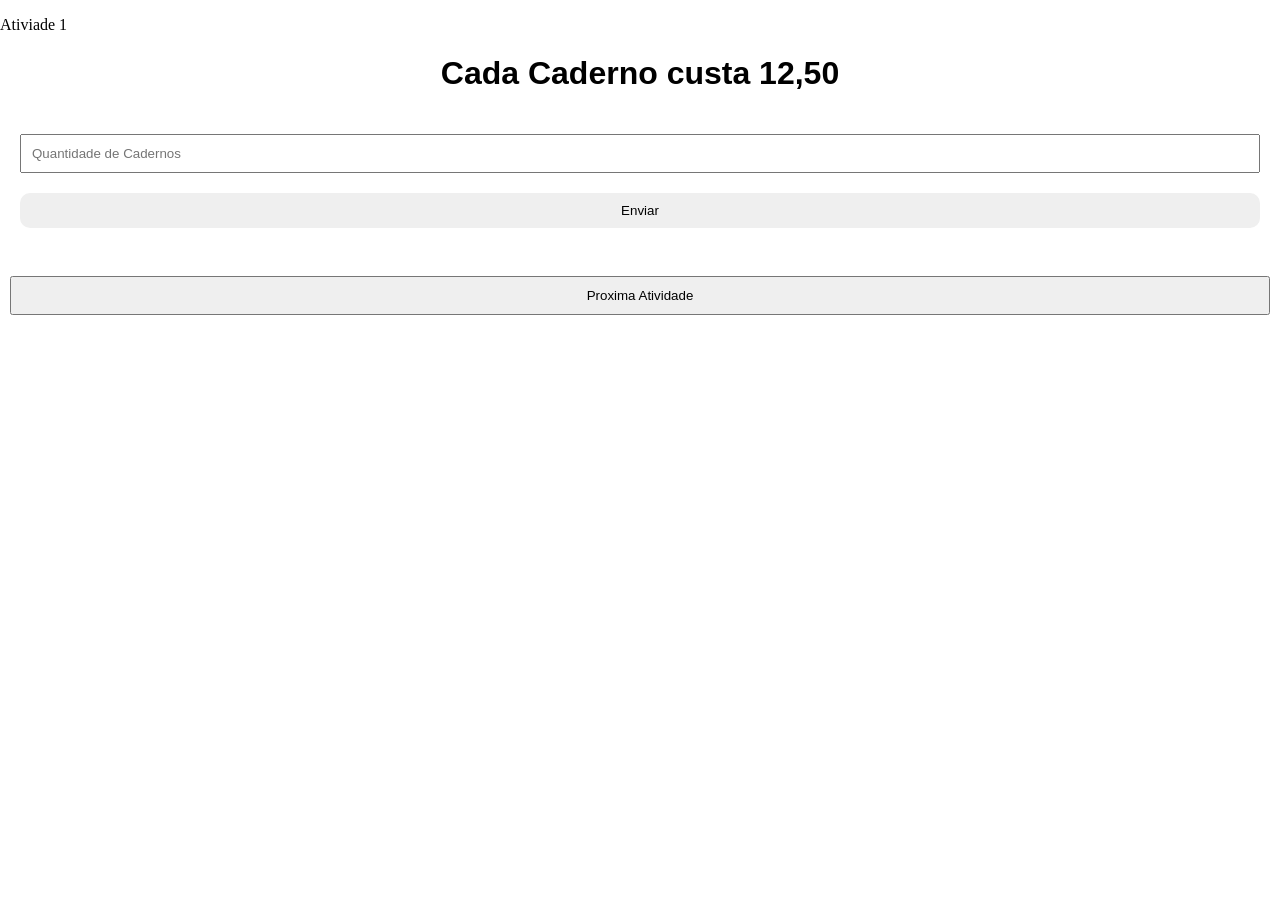
<file: index.html>
<!DOCTYPE html>
<html lang="en">
<head>
    <meta charset="UTF-8">
    <meta name="viewport" content="width=
    , initial-scale=1.0">
    <title>Document</title>
    <link rel="stylesheet" href="style/index.css">
</head>
<body>
    <p>Ativiade 1</p>
    <h1 id="titulo"> Cada Caderno custa 12,50</h1>
    <div class="container">
        <input type="number" id="entrada1" placeholder="Quantidade de Cadernos"> 
        <button id="enter">Enviar</button> 
    </div>
    <div id="resp"></div>
    <br>
    <div class="container2">
        <button id="prox">Proxima Atividade</button>
    </div>
    <script src="script/index.js"></script>
    <!--git checkout -b dev-->

    
</body>
</html>
</file>
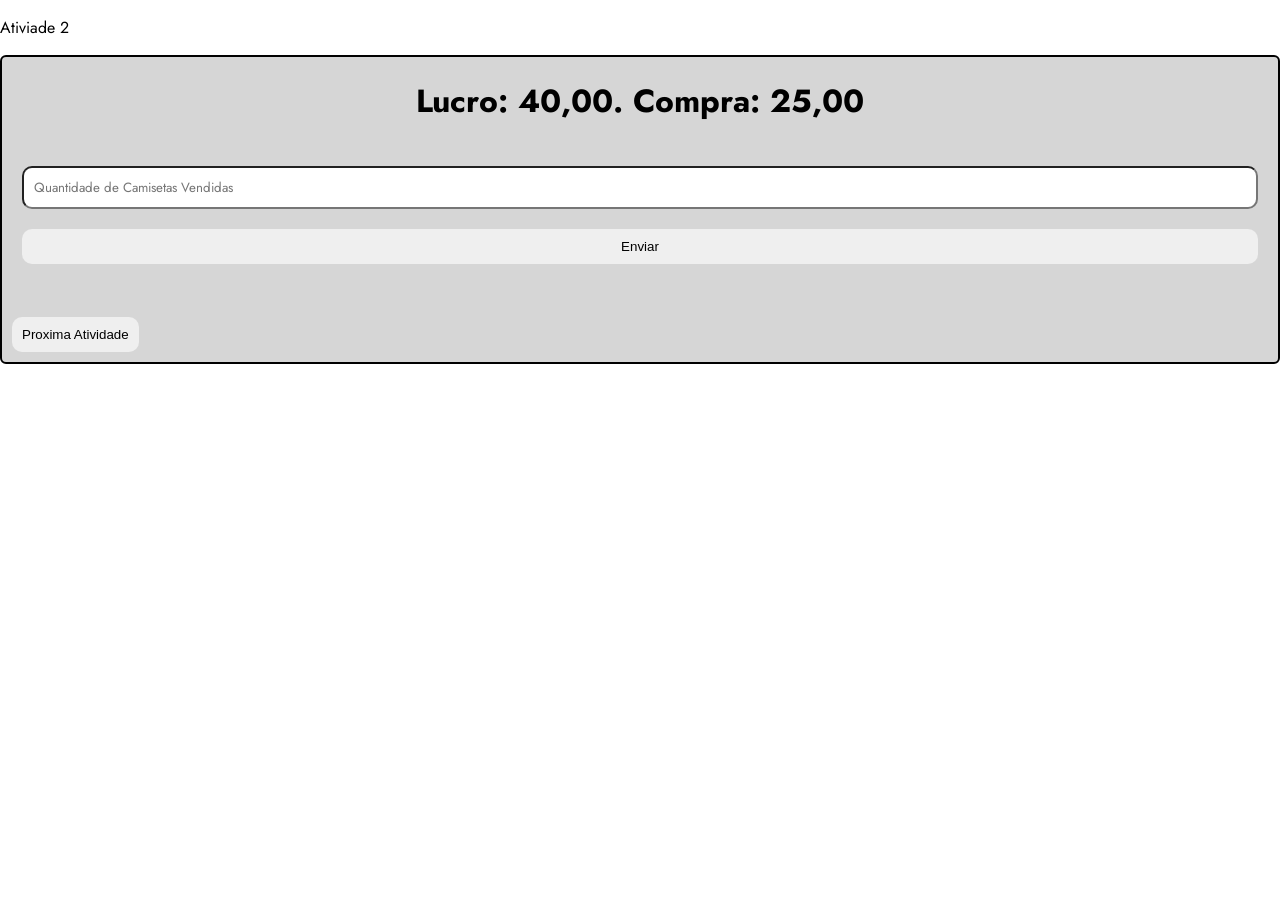
<file: atividade2.html>
<!DOCTYPE html>
<html lang="en">
<head>
    <meta charset="UTF-8">
    <meta name="viewport" content="width=device-width, initial-scale=1.0">
    <title>Document</title>
    <link rel="stylesheet" href="style/atividade2.css">
</head>
<body>
   
    <!--
● Receba como entrada a quantidade de camisetas vendidas.
● Calcule o lucro por unidade (diferença entre o preço de venda e o preço de compra).
● Calcule o lucro total obtido pela loja com base na quantidade vendida.
● Exiba o valor total do lucro na tela.
-->
    <p>Ativiade 2</p>
     <div class="caixa">
      <h1 id="titulo"> Lucro: 40,00. Compra: 25,00</h1>
    <div class="container">
        <input type="number" id="entrada1" placeholder="Quantidade de Camisetas Vendidas"> 
        <button id="enter">Enviar</button> 
    </div>
    <div id="resp"></div>
    <br>
    <div class="container2">
         </div>
        <button id="prox">Proxima Atividade</button>
    </div>
   
    <script src="script/atividade2.js"></script>
</body>
</html>
</file>
<file: style/index.css>
body {
    margin: 0;
    padding: 0 
}


.container {
    display: flex;
    flex-direction: column;
    padding: 10px;
}

#entrada1 {
    margin: 10px;
    padding: 10px;
}


#enter {
    margin: 10px;
    padding: 10px;
    border: none 3px;
    border-radius: 10px;
}

.resp {
    text-align: center;
}

#titulo {
    text-align: center;
    font-family: 'Franklin Gothic Medium', 'Arial Narrow', Arial, sans-serif;
}

#resp {
    text-align: center;
}

.container2 {
    display: flex;
    flex-direction: column;
}

#prox {
    margin: 10px;
    padding: 10px;
}
</file>
<file: style/atividade2.css>
@import url('https://fonts.googleapis.com/css2?family=Jost:ital,wght@0,100..900;1,100..900&display=swap');
body {
    margin: 0;
    padding: 0;
    font-family: 'Jost';
}

.caixa{
    background-color: rgb(214, 214, 214);
    border: solid black 2px;
    border-radius: 6px;
}

.container {
    display: flex;
    flex-direction: column;
    padding: 10px;
}

#entrada1 {
    margin: 10px;
    padding: 10px;
    border-radius: 10px;
    font-family: 'Jost';
}

#entrada1:focus {
    outline: none;
}


#enter {
    margin: 10px;
    padding: 10px;
    border: none 3px;
    border-radius: 10px;
    cursor: pointer;
}

#enter:hover {
    background-color: rgb(188, 204, 204);
}

#titulo {
    text-align: center;
}

#resp {
    text-align: center;
    color: rgb(43, 255, 43);
    font-weight: bold;
    font-size: 20px;
    font-family: 'Franklin Gothic Medium', 'Arial Narrow', Arial, sans-serif;
    text-shadow: 
        -1px -1px 0 rgb(0, 0, 0),  
         1px -1px 0 rgb(0, 0, 0),
        -1px  1px 0 rgb(0, 0, 0),
         1px  1px 0 rgb(0, 0, 0);
}


.container2 {
    display: flex;
    flex-direction: column;
}

#prox {
    margin: 10px;
    padding: 10px;
    border: none 3px;
    border-radius: 10px;
    cursor: pointer;
}

#prox:hover {
    background-color: rgb(188, 204, 204);
}
</file>
